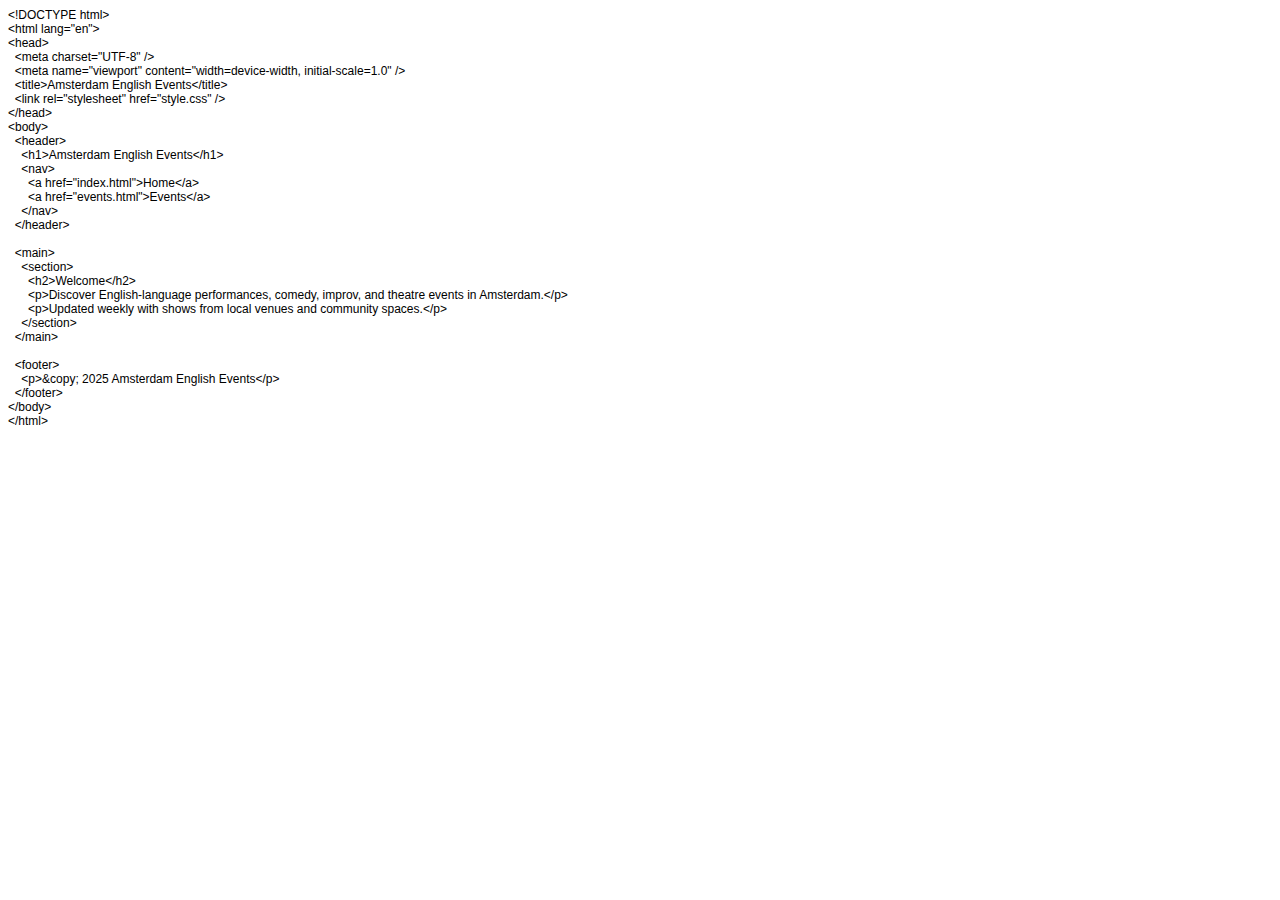
<file: index.html>
<!DOCTYPE html PUBLIC "-//W3C//DTD HTML 4.01//EN" "http://www.w3.org/TR/html4/strict.dtd">
<html>
<head>
  <meta http-equiv="Content-Type" content="text/html; charset=utf-8">
  <meta http-equiv="Content-Style-Type" content="text/css">
  <title></title>
  <meta name="Generator" content="Cocoa HTML Writer">
  <meta name="CocoaVersion" content="2575.5">
  <style type="text/css">
    p.p1 {margin: 0.0px 0.0px 0.0px 0.0px; font: 12.0px Helvetica}
    p.p2 {margin: 0.0px 0.0px 0.0px 0.0px; font: 12.0px Helvetica; min-height: 14.0px}
  </style>
</head>
<body>
<p class="p1">&lt;!DOCTYPE html&gt;</p>
<p class="p1">&lt;html lang="en"&gt;</p>
<p class="p1">&lt;head&gt;</p>
<p class="p1"><span class="Apple-converted-space">  </span>&lt;meta charset="UTF-8" /&gt;</p>
<p class="p1"><span class="Apple-converted-space">  </span>&lt;meta name="viewport" content="width=device-width, initial-scale=1.0" /&gt;</p>
<p class="p1"><span class="Apple-converted-space">  </span>&lt;title&gt;Amsterdam English Events&lt;/title&gt;</p>
<p class="p1"><span class="Apple-converted-space">  </span>&lt;link rel="stylesheet" href="style.css" /&gt;</p>
<p class="p1">&lt;/head&gt;</p>
<p class="p1">&lt;body&gt;</p>
<p class="p1"><span class="Apple-converted-space">  </span>&lt;header&gt;</p>
<p class="p1"><span class="Apple-converted-space">    </span>&lt;h1&gt;Amsterdam English Events&lt;/h1&gt;</p>
<p class="p1"><span class="Apple-converted-space">    </span>&lt;nav&gt;</p>
<p class="p1"><span class="Apple-converted-space">      </span>&lt;a href="index.html"&gt;Home&lt;/a&gt;</p>
<p class="p1"><span class="Apple-converted-space">      </span>&lt;a href="events.html"&gt;Events&lt;/a&gt;</p>
<p class="p1"><span class="Apple-converted-space">    </span>&lt;/nav&gt;</p>
<p class="p1"><span class="Apple-converted-space">  </span>&lt;/header&gt;</p>
<p class="p2"><br></p>
<p class="p1"><span class="Apple-converted-space">  </span>&lt;main&gt;</p>
<p class="p1"><span class="Apple-converted-space">    </span>&lt;section&gt;</p>
<p class="p1"><span class="Apple-converted-space">      </span>&lt;h2&gt;Welcome&lt;/h2&gt;</p>
<p class="p1"><span class="Apple-converted-space">      </span>&lt;p&gt;Discover English-language performances, comedy, improv, and theatre events in Amsterdam.&lt;/p&gt;</p>
<p class="p1"><span class="Apple-converted-space">      </span>&lt;p&gt;Updated weekly with shows from local venues and community spaces.&lt;/p&gt;</p>
<p class="p1"><span class="Apple-converted-space">    </span>&lt;/section&gt;</p>
<p class="p1"><span class="Apple-converted-space">  </span>&lt;/main&gt;</p>
<p class="p2"><br></p>
<p class="p1"><span class="Apple-converted-space">  </span>&lt;footer&gt;</p>
<p class="p1"><span class="Apple-converted-space">    </span>&lt;p&gt;&amp;copy; 2025 Amsterdam English Events&lt;/p&gt;</p>
<p class="p1"><span class="Apple-converted-space">  </span>&lt;/footer&gt;</p>
<p class="p1">&lt;/body&gt;</p>
<p class="p1">&lt;/html&gt;</p>
</body>
</html>
</file>
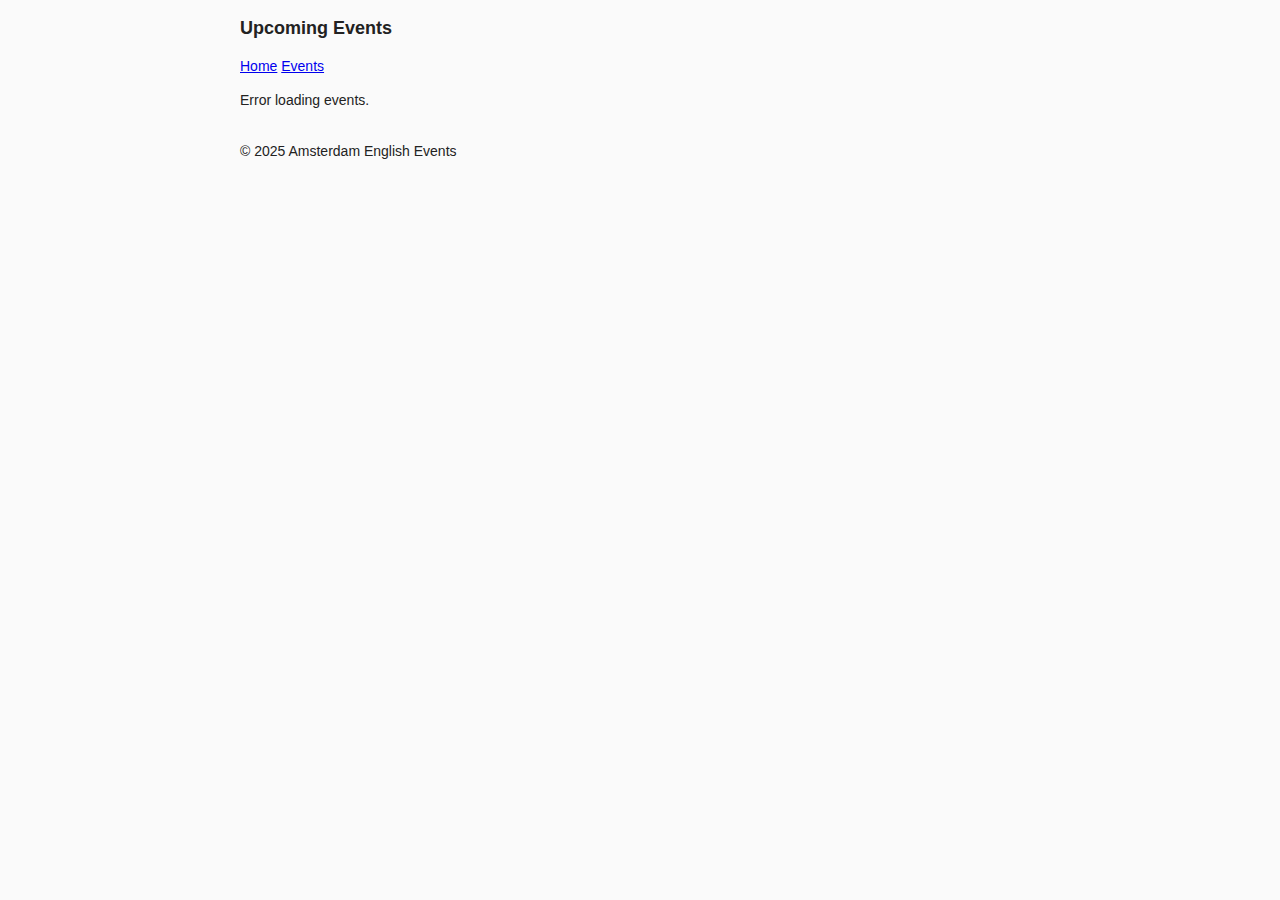
<file: events.html>
<!DOCTYPE html>
<html lang="en">
<head>
  <meta charset="UTF-8" />
  <meta name="viewport" content="width=device-width, initial-scale=1.0" />
  <title>Events | Amsterdam English Events</title>
  <link rel="stylesheet" href="style.css" />
</head>
<body>
  <header>
    <h1>Upcoming Events</h1>
    <nav>
      <a href="index.html">Home</a>
      <a href="events.html">Events</a>
    </nav>
  </header>

  <main>
    <section id="event-list">
      <p>Loading events...</p>
    </section>
    <p id="event-count" style="font-weight: bold; margin-top: 2rem;"></p>
  </main>

  <footer>
    <p>&copy; 2025 Amsterdam English Events</p>
  </footer>

  <script>
    fetch('events.json')
      .then(response => response.json())
      .then(data => {
        const eventList = document.getElementById('event-list');
        const countDisplay = document.getElementById('event-count');
        eventList.innerHTML = '';

        let eventCount = 0;
        const grouped = {};
        data.events.forEach(event => {
          const date = new Date(event.date);
          const dayKey = date.toDateString();
          if (!grouped[dayKey]) grouped[dayKey] = [];
          grouped[dayKey].push(event);
          eventCount++;
        });

        const sortedDates = Object.keys(grouped).sort((a, b) => new Date(a) - new Date(b));

        sortedDates.forEach(dayKey => {
          const readableDate = new Date(dayKey).toLocaleDateString(undefined, {
            weekday: 'long',
            year: 'numeric',
            month: 'long',
            day: 'numeric'
          });
          const dayHeader = document.createElement('h2');
          dayHeader.textContent = readableDate;
          eventList.appendChild(dayHeader);

          grouped[dayKey].forEach(event => {
            const dateObj = new Date(event.date);
            const timeString = dateObj.toLocaleTimeString(undefined, {
              hour: '2-digit',
              minute: '2-digit',
              hour12: false
            });
            const div = document.createElement('div');
            div.className = 'event';
            div.innerHTML = `
              <h3>${event.title}</h3>
              <p><strong>Time:</strong> ${timeString}</p>
              <p><strong>Venue:</strong> ${event.venue}</p>
              <p>${event.description}</p>
              <p><a href="${event.link}" target="_blank">More info</a></p>
            `;
            eventList.appendChild(div);
          });

          const spacer = document.createElement('hr');
          eventList.appendChild(spacer);
        });

        countDisplay.textContent = `Total events listed: ${eventCount}`;
      })
      .catch(error => {
        const eventList = document.getElementById('event-list');
        if (eventList) {
          eventList.innerHTML = '<p>Error loading events.</p>';
        }
        console.error(error);
      });
  </script>
</body>
</html>
</file>
<file: style.css>
body {
  font-family: sans-serif;
  font-size: 14px;
  line-height: 1.4;
  margin: 1rem auto;
  max-width: 800px;
  padding: 0 1rem;
  background: #fafafa;
  color: #222;
}

h1 {
  font-size: 18px;
  margin-bottom: 1rem;
}

h2 {
  font-size: 16px;
  margin-top: 1.5rem;
  margin-bottom: 0.5rem;
}

.event {
  margin-bottom: 1rem;
  padding-left: 10px;
  border-left: 2px solid #ccc;
}

.event-title {
  font-size: 15px;
  font-weight: bold;
  margin-bottom: 0.2rem;
}

.event-venue,
.event-description,
.event-source {
  font-size: 13px;
  margin-bottom: 0.25rem;
}

.event-link {
  font-size: 13px;
  color: #3366cc;
  text-decoration: none;
}

.event-link:hover {
  text-decoration: underline;
}
</file>
